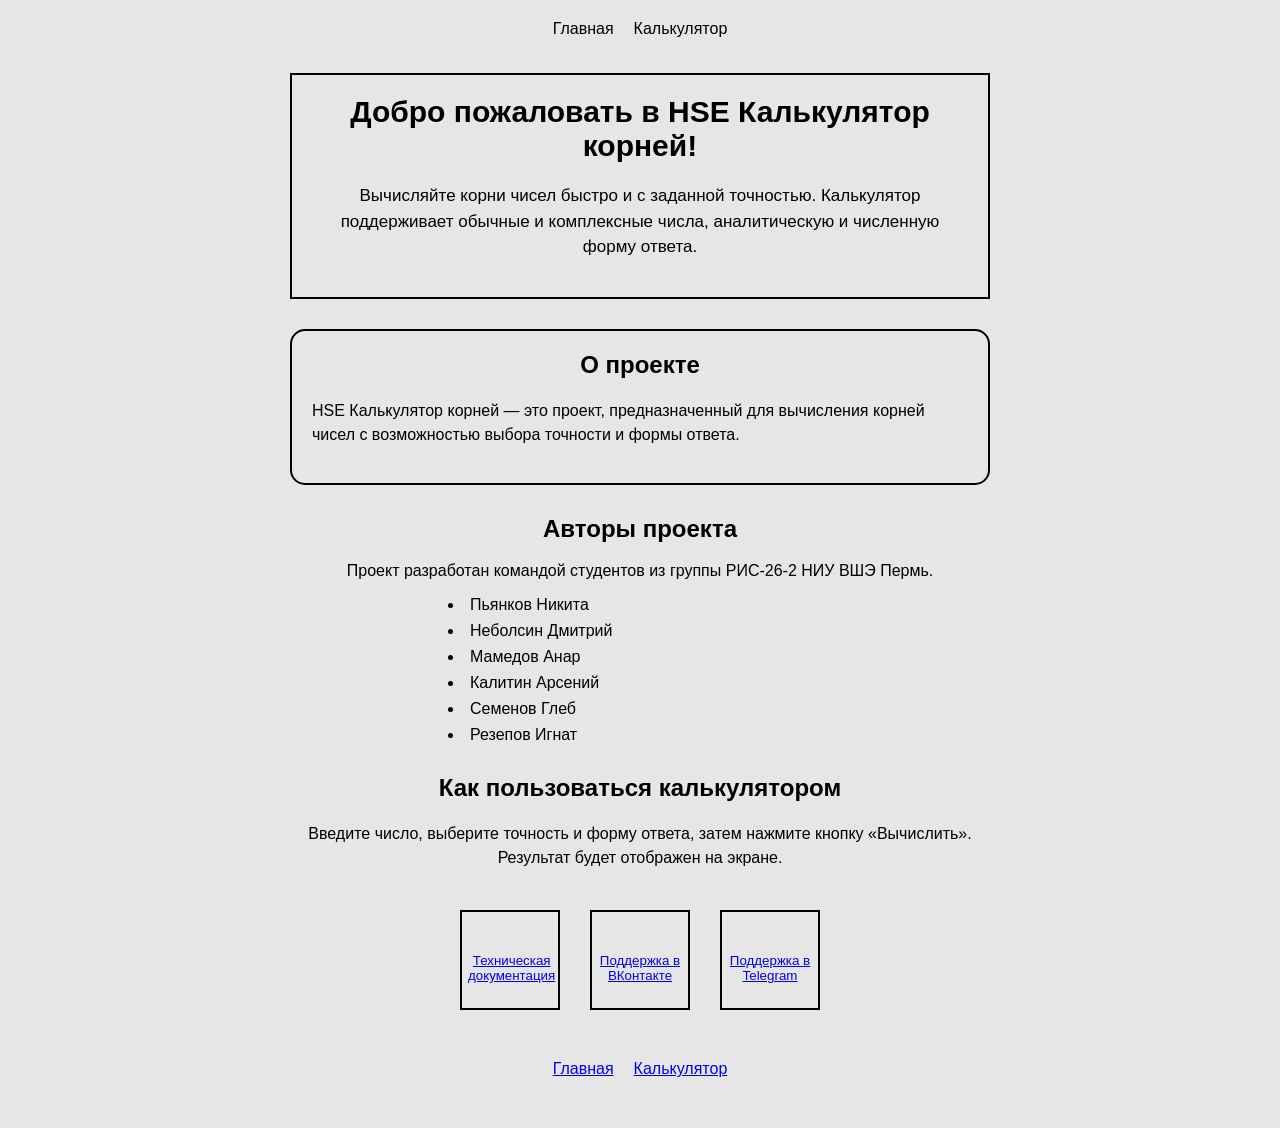
<file: index.html>
<meta charset="UTF-8">
    <meta name="viewport" content="width=device-width, initial-scale=1.0">
    <title>HSE Калькулятор корней</title>
    <link rel="stylesheet" href="style2.css">
    <link rel="shortcut icon" href="favicon.svg" type="image/x-icon">
</head>

<body>

<header class="siteheader">
    <nav class="glavcalc">
        <a href="./index.html">Главная</a>
        <a href="./calc.html">Калькулятор</a>
    </nav>
</header>

<main class="main">

    <div class="welcome">
        <h1>Добро пожаловать в HSE Калькулятор корней!</h1>
        <p>
            Вычисляйте корни чисел быстро и с заданной точностью.
            Калькулятор поддерживает обычные и комплексные числа,
            аналитическую и численную форму ответа.
        </p>
    </div>

    <div class="about">
        <h2>О проекте</h2>
        <p>
            HSE Калькулятор корней — это проект, предназначенный
            для вычисления корней чисел с возможностью выбора
            точности и формы ответа.
        </p>
    </div>

    <div class="authors">
        <h2>Авторы проекта</h2>

        <p>
            Проект разработан командой студентов из группы
            РИС-26-2 НИУ ВШЭ Пермь.
        </p>

        <ul>
            <li>Пьянков Никита</li>
            <li>Неболсин Дмитрий</li>
            <li>Мамедов Анар</li>
            <li>Калитин Арсений</li>
            <li>Семенов Глеб</li>
            <li>Резепов Игнат</li>
        </ul>
    </div>

    <div class="instruction">
        <h2>Как пользоваться калькулятором</h2>

        <p>
            Введите число, выберите точность и форму ответа,
            затем нажмите кнопку «Вычислить».
            Результат будет отображен на экране.
        </p>
    </div>

    <div class="buttons">
        <button type="button"><a href="files/documentation.doc" download="Техническая_документация.doc" class="buttons">
        Техническая документация
        </a></button>
        <button type="button"><a href="https://vk.ru/club241603307" target="_blank" rel="noopener noreferrer" class="buttons">
        Поддержка в ВКонтакте
        </a></button>
        <button type="button"><a href="https://t.me/hse_calculator_support" target="_blank" rel="noopener noreferrer" class="buttons">
        Поддержка в Telegram
        </a></button>
    </div>

    <div class="glavcalc123">
        <a href="./index.html">Главная</a>
        <a href="./calc.html">Калькулятор</a>
    </div>
 
</main>

</body>
</html>
</file>
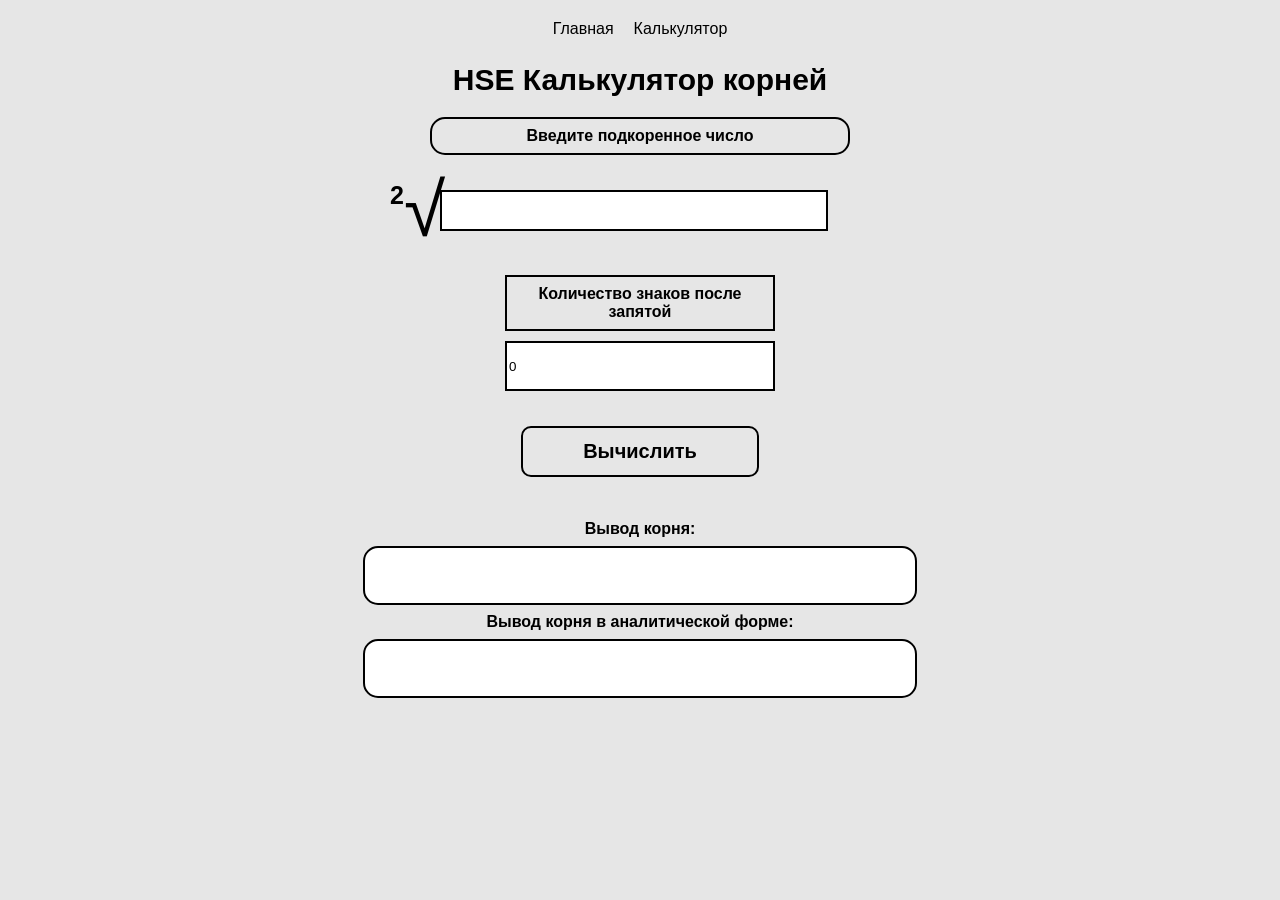
<file: calc.html>
<!DOCTYPE html>
<html lang="ru">
<head>
    <meta charset="UTF-8">
    <meta name="viewport" content="width=device-width, initial-scale=1.0">
    <title>HSE Калькулятор корней</title>
    <link rel="stylesheet" href="style2.css">
    <link rel="shortcut icon" href="favicon.ico" type="image/x-icon">
</head>

<body>

<header class="siteheader">
    <nav class="glavcalc">
        <a href="./index.html">Главная</a>
        <a href="./calc.html">Калькулятор</a>
    </nav>
</header>

<div class="calculator">

    <h1>HSE Калькулятор корней</h1>

    <div class="subtitle">
        Введите подкоренное число
    </div>

    <div class="root">
        <span class="root-number">2</span>
        <span class="root-symbol">√</span>
        <input id="inroot" type="text" class="root-input">
    </div>

    <div class="parameters">


        <div class="parameter accuracy">
            <div class="parameter-title">
                Количество знаков после запятой
            </div>
            <div class="accuracy-input">
                <input id="accuracy" type="number" min="0" max="512" value="0">
            </div>
        </div>

    </div>

    <button type="button" id="Calculate">Вычислить</button>

    <div class="name-output">
        Вывод корня:
    </div>

    <output id="numeric-result" class="result"></output>

    <div class="name-output">
        Вывод корня в аналитической форме:
    </div>

    <output id="analytic-result" class="result2"></output>
</div>
<script src="script.js"></script>
</body>
</file>
<file: style2.css>
body {
    background-color: rgb(230, 230, 230);
    font-family: Arial, sans-serif;
    margin: 0;
}

.siteheader {
    display: flex;
    justify-content: center;
    margin-top: 20px;
}

.glavcalc {
    display: flex;
    gap: 30px;
}

.glavcalc a {
    text-decoration: none;
    color: black;
}

/* Главная страница */

.main {
    width: 700px;
    margin: 35px auto;
}

.welcome {
    border: 2px solid black;
    padding: 20px;
    text-align: center;
}

.welcome h1 {
    font-size: 30px;
    font-weight: bold;
    margin-top: 0;
}

.welcome p {
    font-size: 17px;
    line-height: 1.5;
}

.about {
    border: 2px solid black;
    border-radius: 15px;
    padding: 20px;
    margin-top: 30px;
}

.about h2 {
    text-align: center;
    margin-top: 0;
}

.about p {
    line-height: 1.5;
}

.authors {
    margin-top: 30px;
}

.authors h2 {
    text-align: center;
}

.authors p {
    text-align: center;
}

.authors ul {
    width: 400px;
    margin: 15px auto;
    padding: 0;
    list-style-position: inside;
}

.authors li {
    margin: 8px;
}

.instruction {
    margin-top: 30px;
}

.instruction h2 {
    text-align: center;
}

.instruction p {
    text-align: center;
    line-height: 1.5;
}

.buttons {
    display: flex;
    justify-content: center;
    gap: 30px;
    margin-top: 40px;
}

.buttons button {
    display: flex;
    width: 100px;
    height: 100px;
    border: 2px solid black;
    background-color: rgb(230, 230, 230);
}


/* Страница калькулятора */

.calculator {
    width: 700px;
    margin: 25px auto;
}

.calculator h1 {
    text-align: center;
    font-size: 30px;
    font-weight: bold;
}

.subtitle {
    width: 400px;
    margin: 20px auto;
    padding: 8px;
    border: 2px solid black;
    border-radius: 15px;
    text-align: center;
    font-weight: bold;
}

.root {
    width: 500px;
    margin: 30px auto;
    display: flex;
    align-items: center;
    position: relative;
}

.root-number {
    font-size: 25px;
    font-weight: bold;
    position: relative;
    top: -15px;
}

.root-symbol {
    font-size: 75px;
    line-height: 50px;
}

.root-input {
    width: 380px;
    height: 35px;
    border: 2px solid black;
    background-color: white;
    margin-left: -5px;
}

.parameters {
    display: flex;
    justify-content: center;
    margin-top: 40px;
}

.parameter {
    width: 300px;
}

.parameter-title {
    border: 2px solid black;
    padding: 8px;
    text-align: center;
    font-weight: bold;
}
.name-output {
    border: 0px solid black;
    padding: 8px;
    text-align: center;
    font-weight: bold;
}
.outputs {
    display: flex;
    gap: 15px;
    margin-top: 10px;
}

.outputs output {
    width: 135px;
    height: 45px;
    border: 2px solid black;
    background-color: white;
}

.accuracy {
    width: 270px;
}

.accuracy-input {
    display: flex;
    gap: 10px;
    margin-top: 10px;
}

.accuracy-input input {
    width: 270px;
    height: 50px;
    border: 2px solid black;
    box-sizing: border-box;
}

.accuracy-input output {
    width: 150px;
    height: 40px;
    border: 2px solid black;
    background-color: white;
}

#Calculate {
    display: block;
    margin: 35px auto;
    padding: 12px 60px;
    border: 2px solid black;
    border-radius: 10px;
    background-color: rgb(230, 230, 230);
    font-size: 20px;
    font-weight: bold;
}

#anal {
    display: block;
    margin: 0px auto;
    padding: 12px 60px;
    border: 2px solid black;
    border-radius: 10px;
    background-color: rgb(230, 230, 230);
    font-size: 20px;
    font-weight: bold;
}


.result {
    display: block;
    width: 550px;
    height: 55px;
    margin: 0 auto;
    border: 2px solid black;
    border-radius: 15px;
    background-color: white;
}

.result2 {
    display: flex;
    width: 550px;
    height: 55px;
    margin: 0px auto;
    border: 2px solid black;
    border-radius: 15px;
    background-color: white;
}
.glavcalc {
    display: flex;
    justify-content: center;
    align-items: center;
    gap: 20px;
    list-style-type: none;
    padding: 0;
    margin: 0;
}

.glavcalc123 {
    display: flex;
    justify-content: center;
    align-items: center;
    gap: 20px;
    list-style-type: none;
    padding: 0;
    margin: 50px;
}
.txtblock {
    text-align: center;
    margin-top: 50px;
}
.author {
    text-align: left;
}
.txtblock ul {
    display: inline-block;
    text-align: left;
    list-style-position: inside;
    padding-left: 0;
}
</file>
